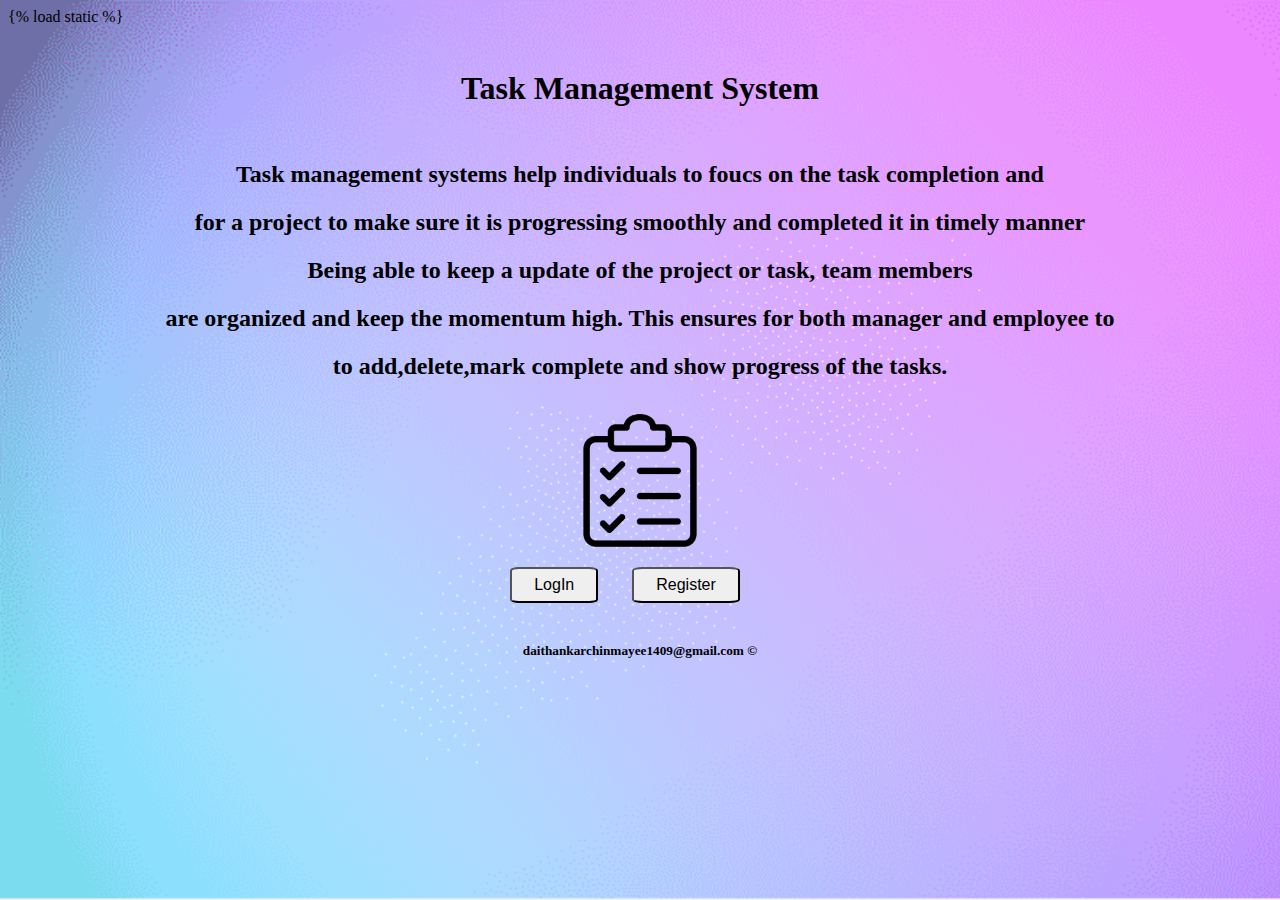
<file: Task_Management_App/index.html>
{% load static %}
<html>
    <body>
       
        <head>
            </script>
            <style>
                h1,h2{
                    margin-top: 30px;
                    line-height: 2;
                }
                #Clipboard{
                    margin-top: 100px;
                }
                body{
                    background:url('/static/back-ground-to-do.png');
                    background-repeat: no-repeat;
                    background-size: cover;
                }
               button{
                    margin-right: 30px;
                    margin-top: 20px;
                    padding: 7px 22px;
                    text-align: center;
                    text-decoration: none;
                    display: inline-block;
                    font-size: 16px;
                    cursor: pointer;
                    border-radius: 10%;
                   }
                #log:hover
                {
                    background-color: blueviolet;
                    color:white;
                }
                #regi:hover
                {
                    background-color: blueviolet;
                    color:white;
                }
            </style>
        </head>
        <center>
           
        <h1> Task Management System </h1>
        <h2><p>Task management systems help individuals to foucs on the task completion and<br>
             for a project to make sure it is progressing smoothly and completed it in timely manner<br>
             Being able to keep a update of the project or task, team members  <br>
            are organized and keep the momentum high. This ensures for both manager and employee to <br>
            to add,delete,mark complete and show progress of the tasks.</h2>
        </p>
        
    <img src="/static/task-clipboard.png" height="15%">
    <br>

    <button id="log" onclick="window.location.href='#'"> LogIn </button> <button id="regi" onclick="window.location.href='http://127.0.0.1:8000/register'">Register</button>
    <br>
    <br>
    
    <h5>daithankarchinmayee1409@gmail.com &copy;</h5>
            </center>

    </body>
</html>
</file>
